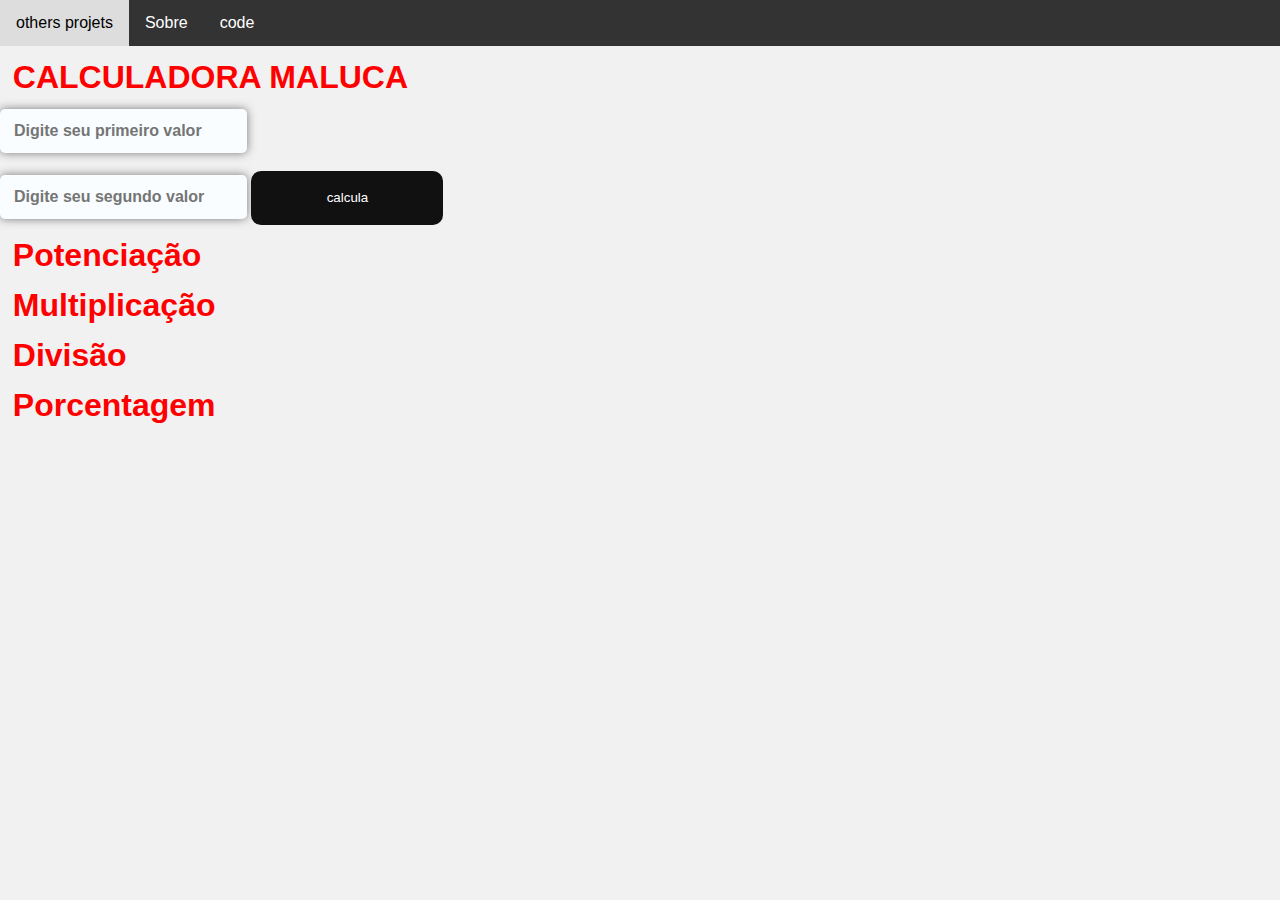
<file: index.html>
<!DOCTYPE html>


<head>
    <link rel="icon" href="—Pngtree—cartoon brain thinking in confusion_5489694.png" type="image/png">
    <meta charset="UTF-8">
    <meta name="viewport" content="width=device-width, initial-scale=1.0">
    <title>CALCULADORA MALUCA</title>
   
</head>

<body id="jjj">

    <div id="menu">
        <a href="#">others projets </a>
        <a href="index.html.html">Sobre</a>
        <a href="https://github.com/tarciso6554/tarcisio6554.my_calculation.com" download>code</a>
    </div>

    <h1>CALCULADORA MALUCA</h1>

    <input type="text" id="hhh" placeholder="Digite seu primeiro valor">
    <br><br>
    <input type="text" id="my_js" placeholder="Digite seu segundo valor">

    <button class="glow-on-hover" type="button" onclick="go()">calcula</button>


    <h1 id="rrr">Potenciação</h1>
    <h1 id="mutipliticao" class="result">Multiplicação</h1>
    <h1 id="divi" class="result">Divisão</h1>
    <h1 id="porc" class="result">Porcentagem</h1>
    
  
    <script>
        function go() {
            var numero1 = parseInt(document.getElementById('hhh').value);
            var numero2 = parseInt(document.getElementById('my_js').value);
            var poteciação = numero1 ** numero2;
            var mutipliticao = numero1 * numero2;
            var divisao = numero1 / numero2;
            var po = numero1 / 100;
            var re = po * numero2;

            var rrr = document.getElementById("rrr");
            var muti = document.getElementById("mutipliticao");
            var dvis = document.getElementById("divi");
            var porce = document.getElementById("porc");

            if (!isNaN(numero1) && !isNaN(numero2)) {
                var poteciação = numero1 ** numero2;
                var mutipliticao = numero1 * numero2;
                var divisao = numero1 / numero2;
                var po = numero1 / 100;
                var re = po * numero2;

                var rrr = document.getElementById("rrr");
                var muti = document.getElementById("mutipliticao");
                var dvis = document.getElementById("divi");
                var porce = document.getElementById("porc");

                rrr.textContent = numero1 + "^" + numero2 + "=" + poteciação;
                muti.textContent = numero1 + "x" + numero2 + "=" + mutipliticao;
                dvis.textContent = numero1 + "/" + numero2 + "=" + divisao;
                porce.textContent = numero1 + "%" + numero2 + "=" + re;
            } else{
                rrr.textContent ="not a number"
                muti.textContent ="not a number"
                dvis.textContent = "not a number"
                porce.textContent ="not a number"
            }
        }
        

    </script>
     <style>
        p{
            position: absolute;
            left: 56%;
            top: 66%;
        }
    html,
body {
    margin: 0;
    padding: 0;
    width: 100%;
    height: 100vh;
   
    flex-direction: row;
    justify-content: center;
    align-items: center;
    background: #000;
}

.glow-on-hover {
    width: 15%;
    height: 6%;
    border: none;
    outline: none;
    color: #fff;
    background: #111;
    cursor: pointer;
    position: relative;
    z-index: 0;
    border-radius: 100px;
}

.glow-on-hover:before {
    content: '';
    background: linear-gradient(45deg, #ff0000, #ff7300, #fffb00, #48ff00, #00ffd5, #002bff, #7a00ff, #ff00c8, #ff0000);
    position: absolute;
    top: -2px;
    left:-2px;
    background-size: 400%;
    z-index: -1;
    filter: blur(5px);
    width: calc(100% + 4px);
    height: calc(100% + 4px);
    animation: glowing 20s linear infinite;
    opacity: 0;
    transition: opacity .3s ease-in-out;
    border-radius: 10px;
}

.glow-on-hover:active {
    color: #000
}

.glow-on-hover:active:after {
    background: transparent;
}

.glow-on-hover:hover:before {
    opacity: 1;
}

.glow-on-hover:after {
    z-index: -1;
    content: '';
    position: absolute;
    width: 100%;
    height: 100%;
    background: #111;
    left: 0;
    top: 0;
    border-radius: 10px;
}

@keyframes glowing {
    0% { background-position: 0 0; }
    50% { background-position: 400% 0; }
    100% { background-position: 0 0; }
}

            body {
                height: 100%;
                
                font-family: 'Arial', sans-serif;
                margin: 0;
                padding: 0;
                background-color: #f1f1f1;
            }
    
            #menu {
                background-color: #333;
                overflow: hidden;
            }
    
            #menu a {
                float: left;
                display: block;
                color: white;
                text-align: center;
                padding: 14px 16px;
                text-decoration: none;
            }
    
            #menu a:hover {
                background-color: #ddd;
                color: black;
            }
    
            h1 {
                color: rgb(255, 0, 0);
                margin: 1%;
                padding: 0%;
                text-align: left;
            }
    
            #hhh,
            #my_js {
                color:black;
                background-color: #f9fdff;
                height: 16px;
                padding: 14px 14px;
                border: none;
                border-radius: 5px;
                cursor: pointer;
                font-weight: bold;
                font-size: 16px;
                transition: background-color 0.3s, transform 0.3s;
                box-shadow: 0 0 10px rgba(0, 0, 0, 0.5);
                transform-origin: center;
            }
    
        
 </style>
</body>

 </html>
</file>
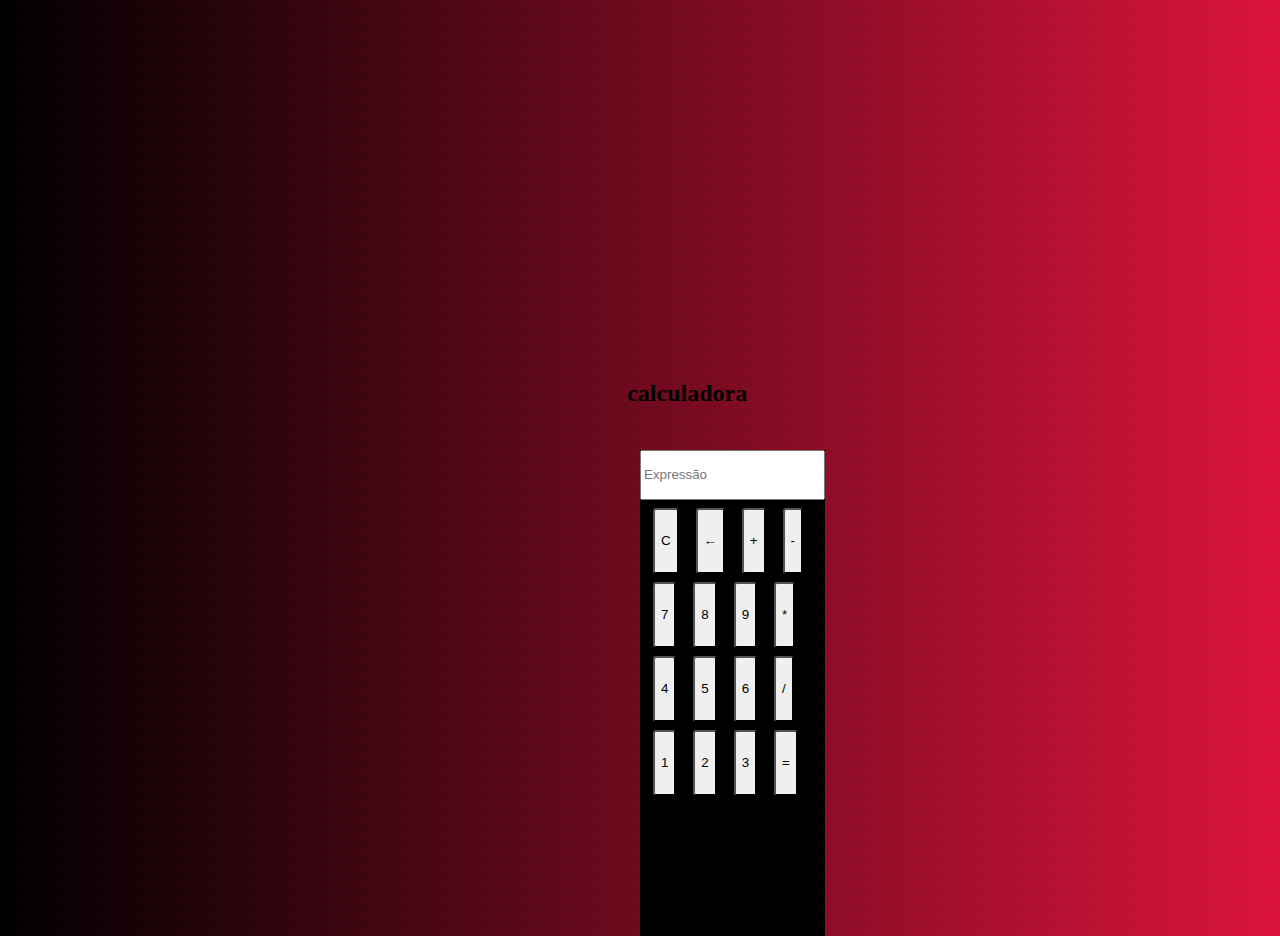
<file: calculodara.html>
<!DOCTYPE html>
<html lang="en">
<head>
    <meta charset="UTF-8">
    <meta name="viewport" content="width=device-width, initial-scale=1.0">
    <title>Document</title>
</head>
<body>

<div id="calcula">
   <h2>calculadora</h2>
  </div>
<div id ="obejto">
<input type="text" id="display" placeholder="Expressão">
<br>
<button onclick="limpar()">C</button>
<button onclick="apagar()">←</button>
<button onclick="adicionar('+')">+</button>
<button onclick="adicionar('-')">-</button>
<br>
<button onclick="adicionar('7')">7</button>
<button onclick="adicionar('8')">8</button>
<button onclick="adicionar('9')">9</button>
<button onclick="adicionar('*')">*</button>
<br>
<button onclick="adicionar('4')">4</button>
<button onclick="adicionar('5')">5</button>
<button onclick="adicionar('6')">6</button>
  <button onclick="adicionar('/')">/</button>
 <br>
  <button onclick="adicionar('1')">1</button>
  <button onclick="adicionar('2')">2</button>
  <button onclick="adicionar('3')">3</button>
   <button onclick="calcular()">=</button>
</div>
</body>
<script>
    function adicionar(valor){
        document.getElementById("display").value += valor;
    }
    function limpar(){
        document.getElementById("display").value ='';

    }
    function apagar(){
        let expresassao = document.getElementById("display").value;
        document.getElementById('display').value = expresassao.slice(0,-1);

    }
    function calcular(){
        var expresassao = document.getElementById("display").value;
        try{
            var resultado = eval(expresassao)
            document.getElementById('display').value = resultado;
        }
        catch(error){
            document.getElementById('display').value = 'erro';


        }
    }
</script>
<style>
    body,html{
        overflow: hidden;
        background:linear-gradient(55deg,black,crimson) ;
    }
    button{
        
        height: 66px;
        margin-top: 8px;
        margin-left:7% ;
        border-radius: 3px;
    }
  #obejto{
    
    height: 54%;
    position: absolute;
        background-size: 66px; ;
        background-color: black;
        top: 50%;
       
        left: 50%;
       
    }
    #calcula{
        position: absolute;
        top: 40%;
        left: 49%;
    }input{
        height: 9%;
    }
</style>
</html>
</file>
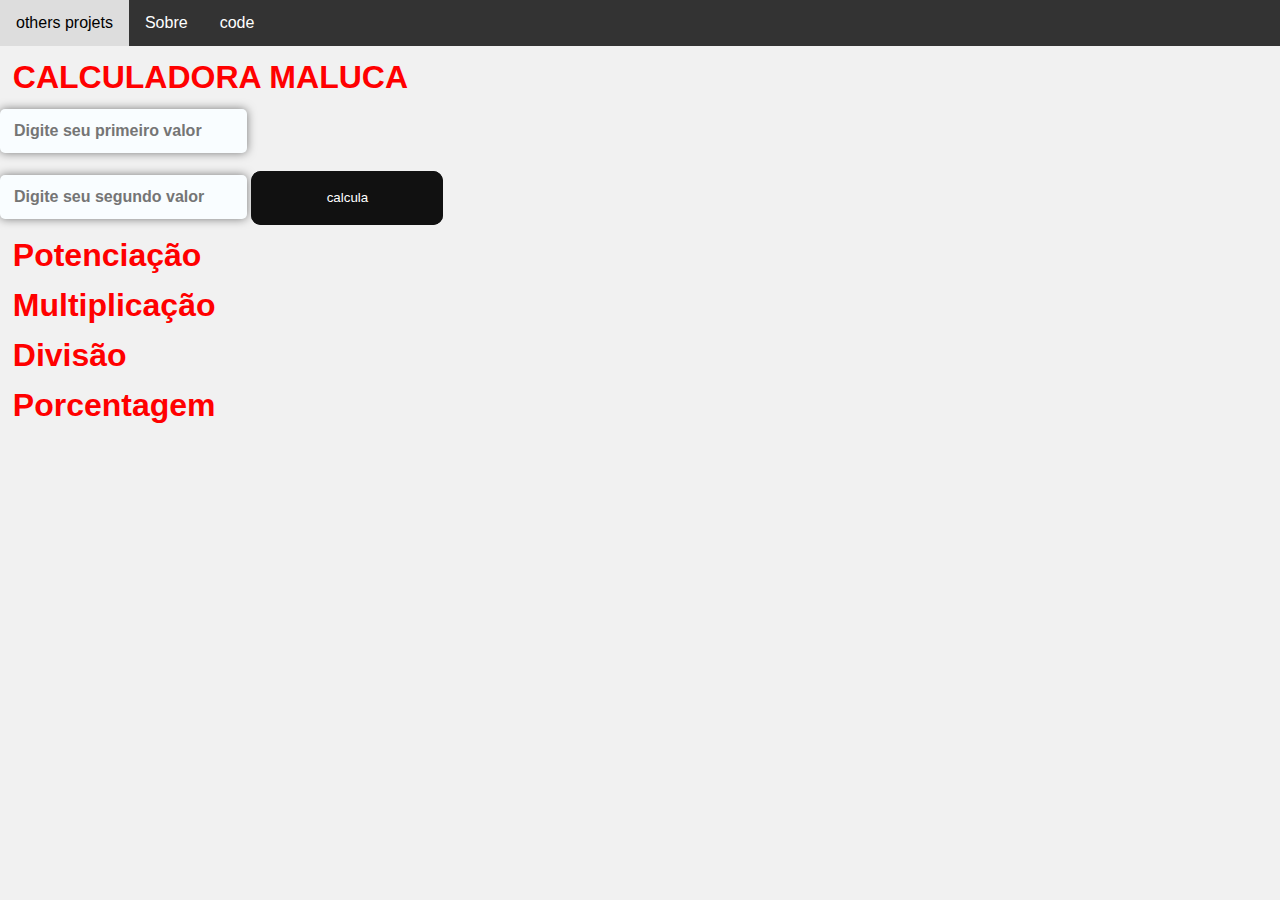
<file: index (1).html>
<!DOCTYPE html>


<head>
    <link rel="icon" href="—Pngtree—cartoon brain thinking in confusion_5489694.png" type="image/png">
    <meta charset="UTF-8">
    <meta name="viewport" content="width=device-width, initial-scale=1.0">
    <title>CALCULADORA MALUCA</title>
   
</head>

<body id="jjj">

    <div id="menu">
        <a href="#">others projets </a>
        <a href="index.html.html">Sobre</a>
        <a href="https://github.com/tarciso6554/tarcisio6554.my_calculation.com" download>code</a>
    </div>

    <h1>CALCULADORA MALUCA</h1>

    <input type="text" id="hhh" placeholder="Digite seu primeiro valor">
    <br><br>
    <input type="text" id="my_js" placeholder="Digite seu segundo valor">

    <button class="glow-on-hover" type="button" onclick="go()">calcula</button>


    <h1 id="rrr">Potenciação</h1>
    <h1 id="mutipliticao" class="result">Multiplicação</h1>
    <h1 id="divi" class="result">Divisão</h1>
    <h1 id="porc" class="result">Porcentagem</h1>

    <script>
        function go() {
            var numero1 = parseInt(document.getElementById('hhh').value);
            var numero2 = parseInt(document.getElementById('my_js').value);

            if (!isNaN(numero1) && !isNaN(numero2)) {
                var poteciação = numero1 ** numero2;
                var mutipliticao = numero1 * numero2;
                var divisao = numero1 / numero2;
                var po = numero1 / 100;
                var re = po * numero2;

                var rrr = document.getElementById("rrr");
                var muti = document.getElementById("mutipliticao");
                var dvis = document.getElementById("divi");
                var porce = document.getElementById("porc");

                rrr.textContent = numero1 + "^" + numero2 + "=" + poteciação;
                muti.textContent = numero1 + "x" + numero2 + "=" + mutipliticao;
                dvis.textContent = numero1 + "/" + numero2 + "=" + divisao;
                porce.textContent = numero1 + "%" + numero2 + "=" + re;
            } else {
                var test = document.getElementById("rrr");
                test.textContent = "numero ivalido";
                var muti = document.getElementById("mutipliticao");
                muti.textContent = "numero ivalido";
                var dvis = document.getElementById("divi");
                dvis.textContent = "numero ivalido";
                var porce = document.getElementById("porc");
                porce.textContent = "numero ivalido";
            }
        }
    </script>
     <style>
        html,
body {
    margin: 0;
    padding: 0;
    width: 100%;
    height: 100vh;
   
    flex-direction: row;
    justify-content: center;
    align-items: center;
    background: #000;
}

.glow-on-hover {
    width: 15%;
    height: 6%;
    border: none;
    outline: none;
    color: #fff;
    background: #111;
    cursor: pointer;
    position: relative;
    z-index: 0;
    border-radius: 10px;
}

.glow-on-hover:before {
    content: '';
    background: linear-gradient(45deg, #ff0000, #ff7300, #fffb00, #48ff00, #00ffd5, #002bff, #7a00ff, #ff00c8, #ff0000);
    position: absolute;
    top: -2px;
    left:-2px;
    background-size: 400%;
    z-index: -1;
    filter: blur(5px);
    width: calc(100% + 4px);
    height: calc(100% + 4px);
    animation: glowing 20s linear infinite;
    opacity: 0;
    transition: opacity .3s ease-in-out;
    border-radius: 10px;
}

.glow-on-hover:active {
    color: #000
}

.glow-on-hover:active:after {
    background: transparent;
}

.glow-on-hover:hover:before {
    opacity: 1;
}

.glow-on-hover:after {
    z-index: -1;
    content: '';
    position: absolute;
    width: 100%;
    height: 100%;
    background: #111;
    left: 0;
    top: 0;
    border-radius: 10px;
}

@keyframes glowing {
    0% { background-position: 0 0; }
    50% { background-position: 400% 0; }
    100% { background-position: 0 0; }
}

            body {
                height: 100%;
                
                font-family: 'Arial', sans-serif;
                margin: 0;
                padding: 0;
                background-color: #f1f1f1;
            }
    
            #menu {
                background-color: #333;
                overflow: hidden;
            }
    
            #menu a {
                float: left;
                display: block;
                color: white;
                text-align: center;
                padding: 14px 16px;
                text-decoration: none;
            }
    
            #menu a:hover {
                background-color: #ddd;
                color: black;
            }
    
            h1 {
                color: rgb(255, 0, 0);
                margin: 1%;
                padding: 0%;
                text-align: left;
            }
    
            #hhh,
            #my_js {
                color:black;
                background-color: #f9fdff;
                height: 16px;
                padding: 14px 14px;
                border: none;
                border-radius: 5px;
                cursor: pointer;
                font-weight: bold;
                font-size: 16px;
                transition: background-color 0.3s, transform 0.3s;
                box-shadow: 0 0 10px rgba(0, 0, 0, 0.5);
                transform-origin: center;
            }
    
            #hhh:hover,
            #my_js:hover {
                background-color: white;
                transform: scale(1.05);
            }
  
 </style>
</body>

 </html>
</file>
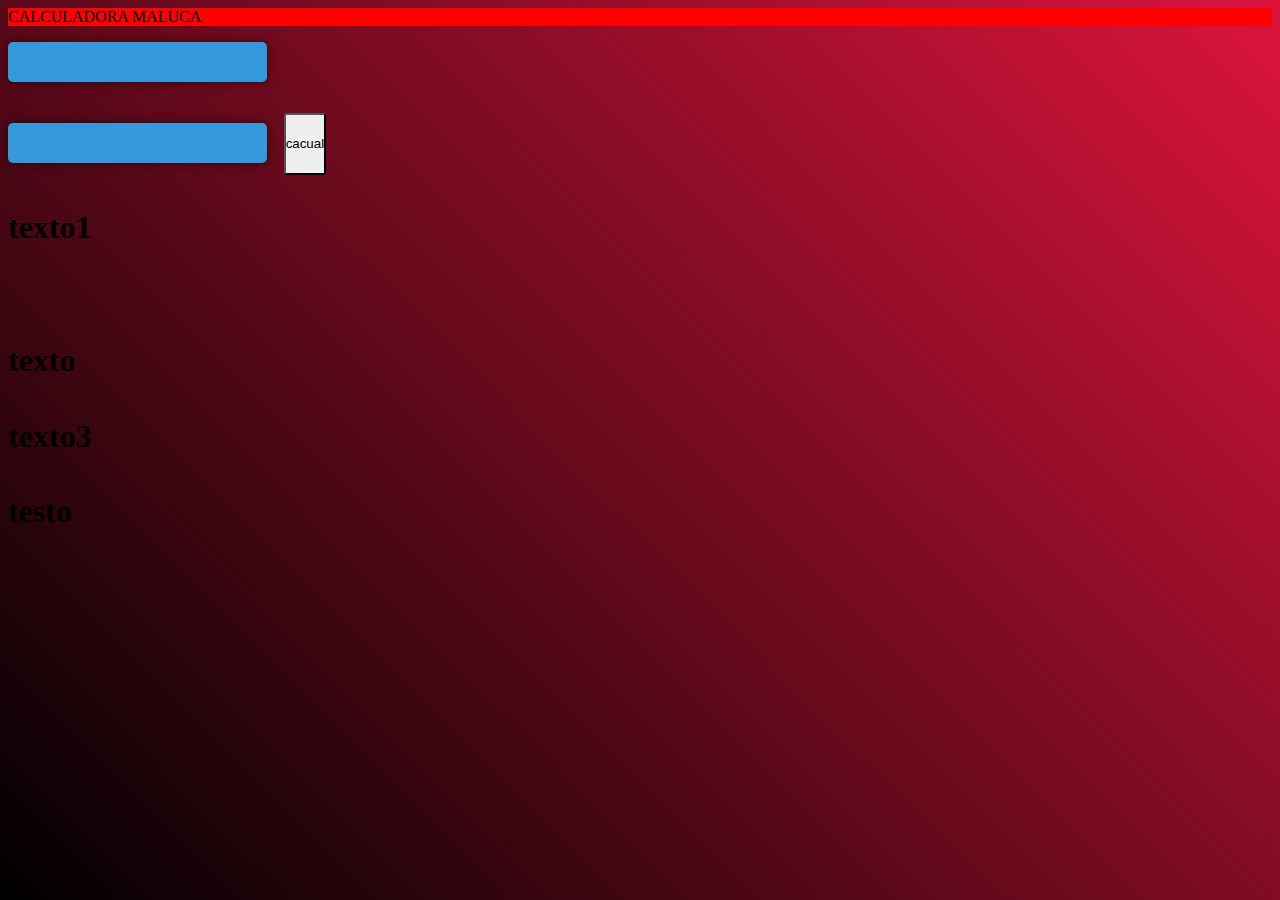
<file: index.html.html>
<!DOCTYPE html 5>

<html lang="en">
<head >
    <div style="background-color: red;" class="divh">
       <p>CALCULADORA MALUCA</p>
    </div >
    <meta charset="UTF-8">

    <meta name="viewport" content="width=device-width, initial-scale=1.0">
    <title >my calculation</title>
</head>

<body>
    <input type="text" id="hhh">
    <br>
    <br>
    <input type="text" id="my_js">
    
   <button   onmouseover="mause()" id="jjj" onclick="go()"> cacual</button>
        
   
        <h1 id="rrr">texto1</h1>
        <br>
        <br>
        <br>
    
         <h1 id="mutipliticao"style=" height: 54px; left: 7%;" >texto</h1>
         <h1 id="divi" style=" height: 54px; left: 7%;">texto3</h1>
         <h1 id ="porc" style=" height: 54px; left: 7%;">testo</h1>
        </BR>
      
       </div></div>

       <script scr ="index.js" >
        var numro  = Number(document.getElementById('hhh').value);// sao reposave realiza as soma
var numero2 = Number(document.getElementById("my_js").value);
var numero = Number(numero1+numero2)

 var NAN = document.getElementById('rrr')//essa variave pega os h1
var NAN1 = document.getElementById('mutipliticao')
var NAN2 = document.getElementById('porc')
var NAN3 = document.getElementById('rrr')
function mause(){
    var  nnj = document.getElementById('jjj')/*1aqui declaramo funcao cahmada mause 2 adiciona uma class chamada (my_class)  my class tem uma animacao css de scale*/

    nnj.classList.add("my_class")
    
}function retira(){
    var  nnj = document.getElementById('jjj')/*essa funcao sera chamda se o mause sair de cima do botao ela vai remove my_class adicionada pela funcao(mause) */

    nnj.classList.remove("my_class")
    
    }


function go(){/*aui declaramos uma funcao chamada go */
  
   
    var numero1 = Number(document.getElementById('hhh').value);//essa sao reposave realiza as soma
    var numero2 = Number(document.getElementById("my_js").value);
    var numero = Number(numero1+numero2)

  

   if (isNaN(numero1) &&(isNaN(numero2))){//essa condicao nao esta fucionado coo deveria funciona(erro).
    
    console.log= "deu erado";
    
    NAN.textContent = "not a number";
    
   }else{
    console.log("deu certo");
    const porce = numero1/100;
    const porc = porce*numero2;
    let muti = numero1+numero2

    NAN2.textContent =numero1+"%"+"de"+numero2+ "="+porc;
    NAN3.textContent = numero+"+"+numero2+" ="+muti
   
    }
    
   
}
 


       </script> <style>
        body{
            background: linear-gradient(45deg, black, crimson);
        }
@keyframes button {
    0%, 100% {
        transform: scale(1.1);
    }
    20% {
        transform: scale(1.3);
    }
    50% {
        transform: scale(1.4);
    }
}

.my_class {
    animation: button 3s infinite; 
    animation: neon-glow 1.5s ease-in-out infinite alternate;
}

/* Estilos para elementos com IDs #hhh e #my_js */
#hhh, #my_js {
    color: white;
    background-color: #3498db;
    height: 40px;
    padding: 10px 20px;
    border: none;
    border-radius: 5px;
    cursor: pointer;
    font-weight: bold;
    font-size: 16px;
    transition: background-color 0.3s, transform 0.3s;
    box-shadow: 0 0 10px rgba(0, 0, 0, 0.5); /* Efeito de sombra com valores ajustados */

    /* Efeito de escala no hover */
    transform-origin: center;
}

#hhh:hover, #my_js:hover {
    background-color: #2980b9;
    transform: scale(1.05);
}

/* Estilos para todos os botões */
button {
    height: 7%;
    padding: 0%;
    margin: 1%;
    border-radius: 6%;
}

/* Estilos para a div #div1 */
#div1 {
    height: 88%;
    border: 2px solid;
    margin: 0%;
    word-spacing: 0%;
}

/* Animação de botão de neon */
button.neon-button {
    background-color: #0f0;
    box-shadow: 0 10px #0f0;
    animation: neon-glow 1.5s ease-in-out infinite alternate;
}

@keyframes neon-glow {
    from {
        box-shadow: 0 0 80px #0f0;
    }
    to {
        box-shadow: 0 0 15px #0f0, 0 0 20px #0f0, 0 0 25px #0f0;
    }
}

/* Animação de texto de máquina de escrever */
h1.typewriter {
    overflow: hidden;
    border-right: 0.15em solid transparent;
    white-space: nowrap;
    margin: 0 auto;
    letter-spacing: 15em;
    animation: typing 3.5s steps(40, end), blink-caret .75s step-end infinite;
}
/* Animação de botão com escala */
@keyframes button-scale {
    0%, 100% {
        transform: scale(1.1);
    }
    20% {
        transform: scale(1.3);
    }
    50% {
        transform: scale(1.4);
    }
}
.my_class {
    animation: button-scale 3s infinite;
}</style>
</body>
</html>
</file>
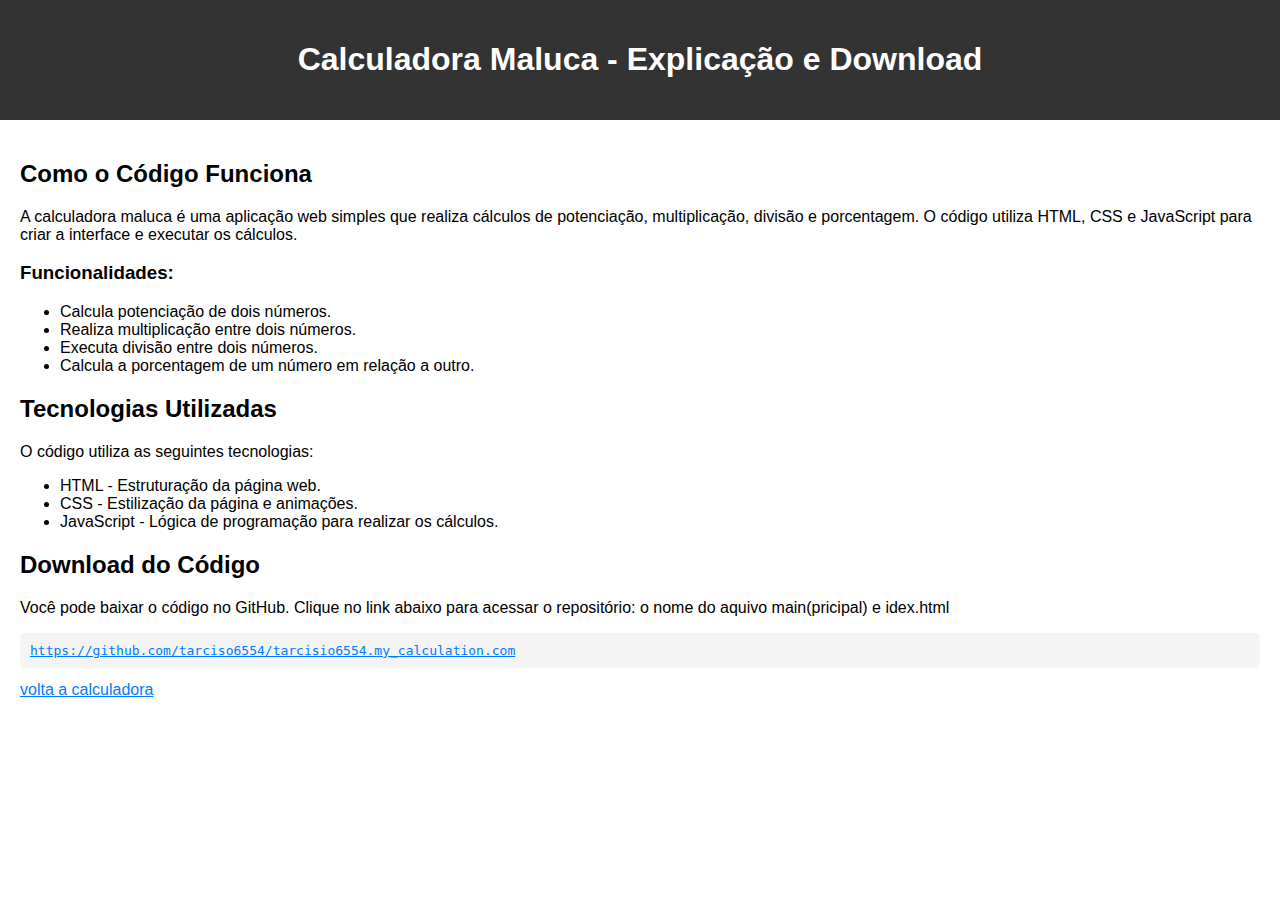
<file: jnj.html>
<!DOCTYPE html>


<head>
    <meta charset="UTF-8">
    <meta name="viewport" content="width=device-width, initial-scale=1.0">
    <title>Calculadora Maluca - Explicação e Download</title>
    <style>
        body {
            font-family: Arial, sans-serif;
            margin: 0;
            padding: 0;
        }

        header {
            background-color: #333;
            color: #fff;
            padding: 20px;
            text-align: center;
        }

        main {
            padding: 20px;
        }

        pre {
            background-color: #f4f4f4;
            padding: 10px;
            border-radius: 5px;
        }

        a {
            color: #007BFF;
        }
    </style>
</head>

<body>
    <header>
        <h1>Calculadora Maluca - Explicação e Download</h1>
    </header>

    <main>
        <h2>Como o Código Funciona</h2>
        <p>
            A calculadora maluca é uma aplicação web simples que realiza cálculos de potenciação, multiplicação, divisão e porcentagem. O código utiliza HTML, CSS e JavaScript para criar a interface e executar os cálculos.
        </p>

        <h3>Funcionalidades:</h3>
        <ul>
            <li>Calcula potenciação de dois números.</li>
            <li>Realiza multiplicação entre dois números.</li>
            <li>Executa divisão entre dois números.</li>
            <li>Calcula a porcentagem de um número em relação a outro.</li>
        </ul>

        <h2>Tecnologias Utilizadas</h2>
        <p>
            O código utiliza as seguintes tecnologias:
        </p>
        <ul>
            <li>HTML - Estruturação da página web.</li>
            <li>CSS - Estilização da página e animações.</li>
            <li>JavaScript - Lógica de programação para realizar os cálculos.</li>
        </ul>

        <h2>Download do Código</h2>
        <p>
            Você pode baixar o código no GitHub. Clique no link abaixo para acessar o repositório: o nome do aquivo main(pricipal) e idex.html
        </p>
        <pre><code><a href="https://github.com/tarciso6554/tarcisio6554.my_calculation.com" target="_blank">https://github.com/tarciso6554/tarcisio6554.my_calculation.com</a></code></pre>
        <a href="G:\eletiva_1\Nova pasta\index.html.html"> volta a calculadora</a>
    </main>
</body>

</html>
</file>
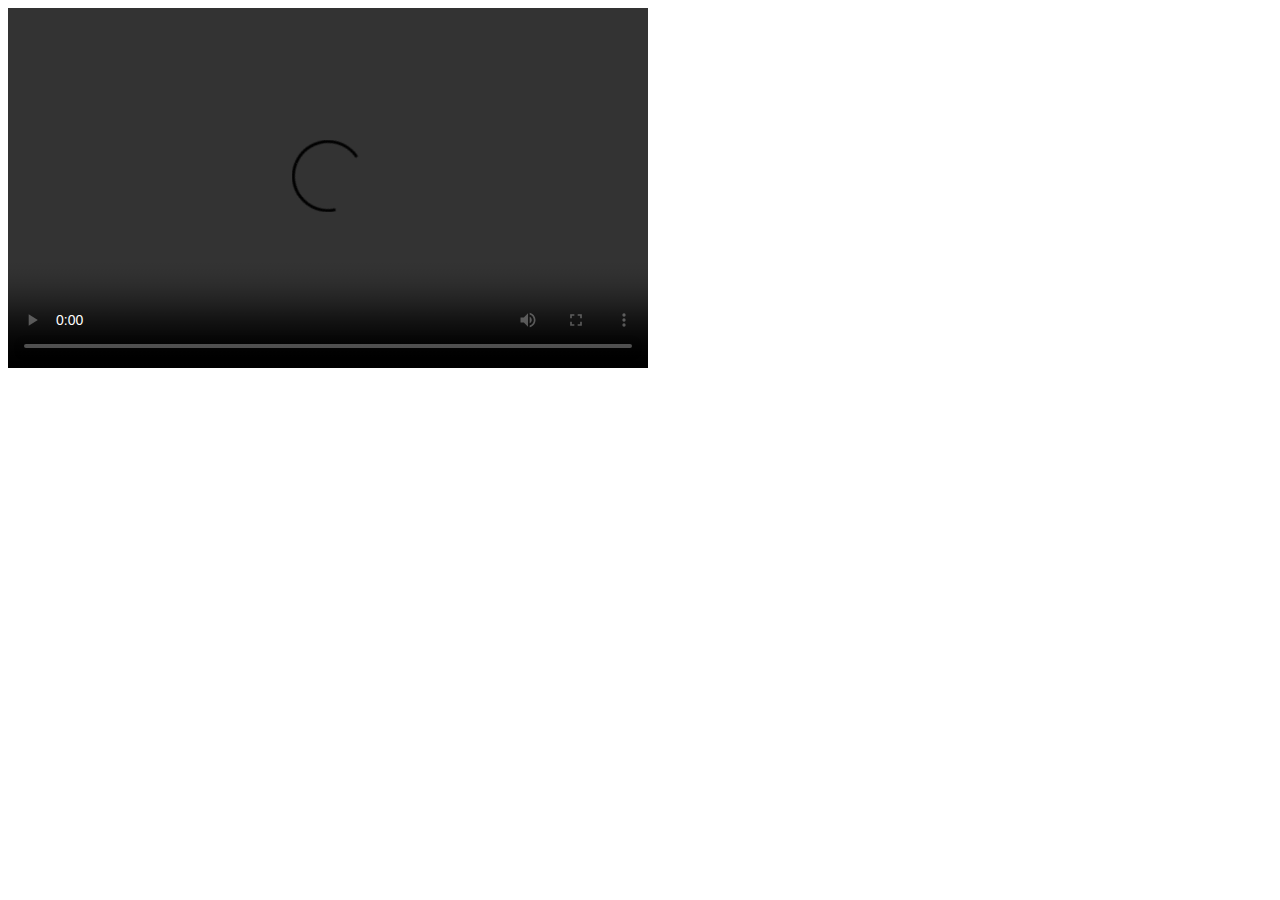
<file: number random.html>
<!DOCTYPE html>
<html lang="en">
<head>
  <meta charset="UTF-8">
  <meta name="viewport" content="width=device-width, initial-scale=1.0">
  <title>Document</title>
</head>
<body>
  <video width="640" height="360" controls>
    <source src="G:\eletiva_1\Nova pasta\SnapInsta.io-Steve Jobs - Isso é para os loucos  - Copy.mp4" type="video/mp4">
  
</body>
</html>
</file>
